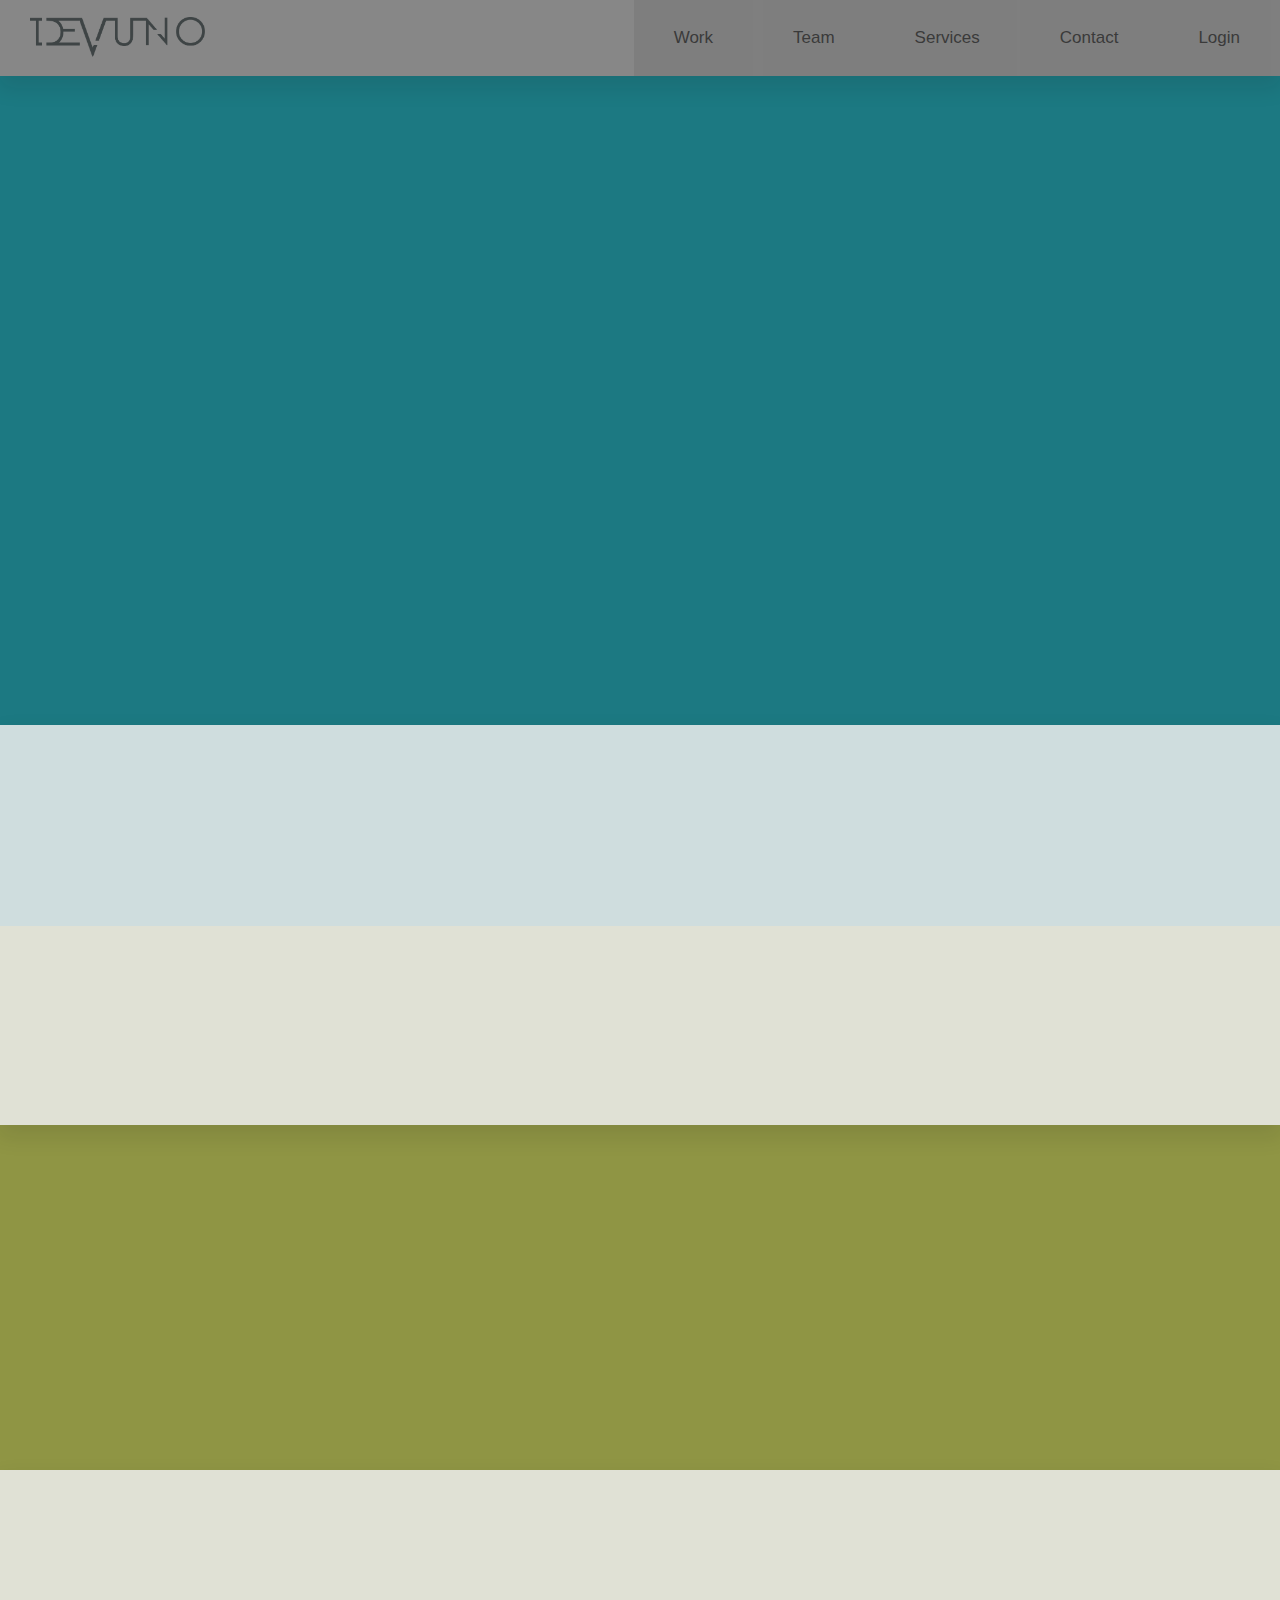
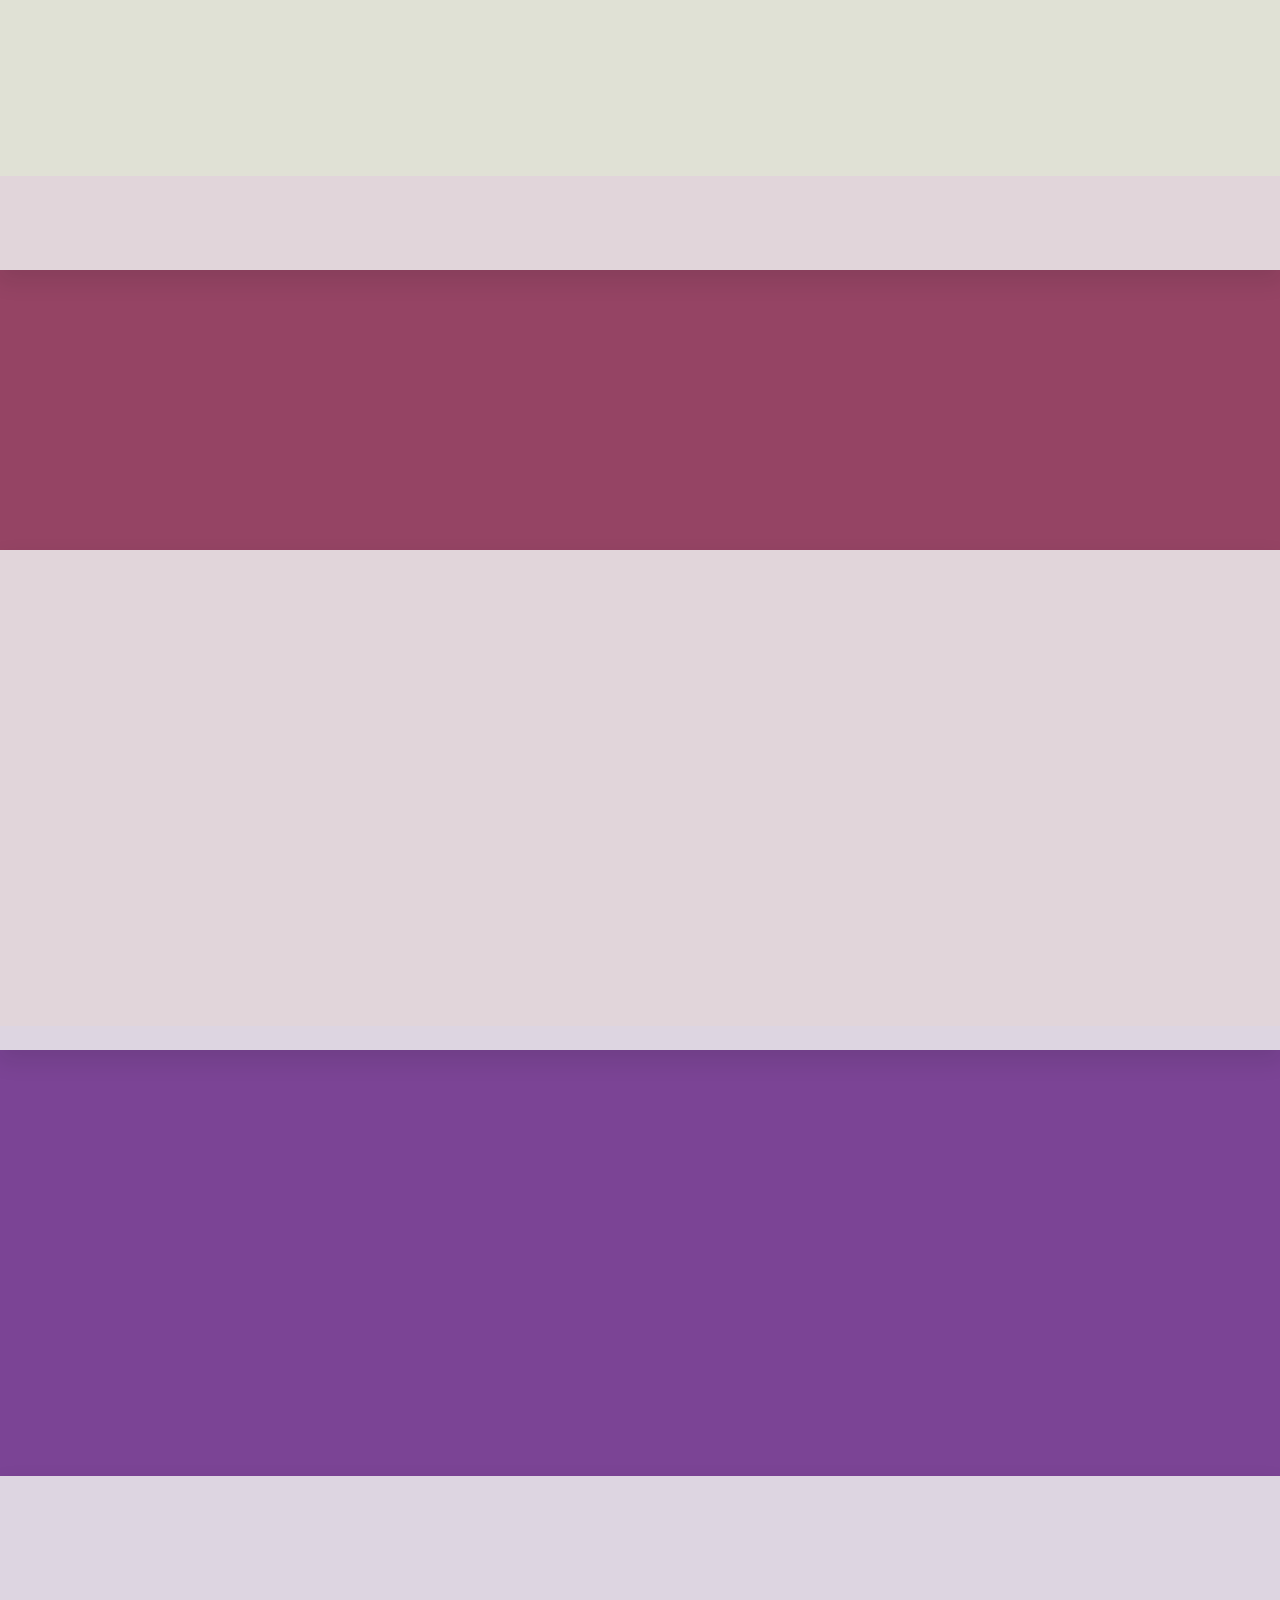
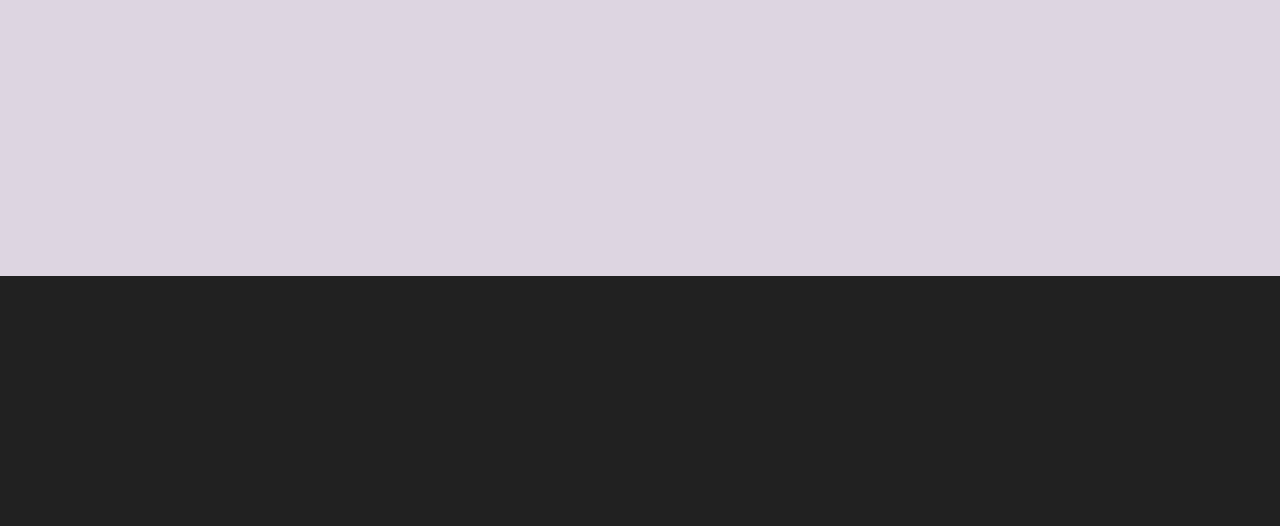
<file: src/index.html>
<!DOCTYPE html>
<html>
    <head>
        <meta charset="utf-8">
        <meta name="viewport" content="width=device-width, initial-scale=1">
        <title>Devuno - Home</title>
        <link rel="stylesheet" href="style.css">
        <link rel="stylesheet" href="https://www.w3schools.com/w3css/4/w3.css">
        <link href="https://fonts.googleapis.com/icon?family=Material+Icons" rel="stylesheet">
    </head>
    <body>
        <!-- Navigation Section -->
        <section id="navSection">
            <!-- Full Navigation Bar -->
            <div id="navBar" class="w3-bar w3-hide-small w3-mobile">
                <a href="index.html" id="navLogo" class="w3-left">
                    <img src="img/devuno-logo.png" alt="Devuno">
                </a>
                <div id="navLinks" class="w3-right">
                    <a href="#section-one"><div class="w3-bar-item w3-mobile">Work</div></a>
                    <a href="#section-two"><div class="w3-bar-item w3-mobile">Team</div></a>
                    <a href="#section-three"><div class="w3-bar-item w3-mobile">Services</div></a>
                    <a href="#section-four"><div class="w3-bar-item w3-mobile">Contact</div></a>
                    <a href="login.html"><div class="w3-bar-item w3-mobile">Login</div></a>
                </div>
            </div>
            <!-- Mobile Navigation Bar -->
            <div id="navBarMobile" class="w3-bar w3-show-small w3-hide-medium w3-hide-large w3-mobile">
                <!-- Sidebar -->
                    <div id="navSidebar" class="w3-center w3-bar-block w3-sidebar w3-animate-left w3-collapse">
                        <div id="sidebarButton" class="w3-left w3-button w3-hide-large"onclick="w3_close()" ><i class="material-icons">close</i></div>
                        <a href="#section-one"><div onclick="w3_close()" class="w3-left w3-mobile">Work</div></a>
                        <a href="#section-two"><div onclick="w3_close()" class="w3-left w3-mobile">Team</div></a>
                        <a href="#section-three"><div onclick="w3_close()" class="w3-left w3-mobile">Services</div></a>
                        <a href="#section-four"><div onclick="w3_close()" class="w3-left w3-mobile">Contact</div></a>
                        <a href="login.html"><div onclick="w3_close()" class="w3-left w3-mobile">Login</div></a>
                    </div>
                <!-- Overlay -->
                    <div id="overlay" class="w3-overlay w3-animate-opacity" onclick="w3_close()"></div>
                <!-- Logo -->
                    <div id="navLogoMobile" class="w3-right">
                        <img
                        src="img/devuno-logo.png" alt="Devuno">
                    </div>
                    <div id="sidebarMenuButton"class="w3-bar-item w3-button w3-hide-large"onclick="w3_open()" ><i class="material-icons">menu</i></div>

            </div>
        </section>

        <!-- Background Image One -->
        <section id="image-one">
            <div class="w3-content"></div>
        </section>
        <!-- What we do Section -->
        <section id="section-one">
            <div class="w3-content"></div>
        </section>

        <!-- Background Image Two -->
        <section id="image-two">
            <div class="w3-content"></div>
        </section>
        <!-- About the Team Section -->
        <section id="section-two">
            <div class="w3-content"></div>
        </section>

        <!-- Background Image Three -->
        <section id="image-three">
            <div class="w3-content"></div>
        </section>
        <!-- Services Section -->
        <section id="section-three">
            <div class="w3-content"></div>
        </section>

        <section id="contact">
                  <!-- Background Image Four -->
        <div id="image-four">
          <!-- Contact Section -->
            <div id="section-four">
              <div class="w3-content"></div>
            </div>
            <div class="w3-content"></div>
        </div>
      </section>

        <!-- Footer -->
        <section id="footer">
            <div class="w3-content"></div>
        </section>

    </body>
    <!-- JS for collapsing mobile sidebar -->
    <script id="collapseScript" type="text/javascript">
        function w3_open() {
        document.getElementById("navSidebar").style.display = "block";
        document.getElementById("overlay").style.display = "block";
        document.getElementById('sidebarMenuButton').style.opacity = "0";
        }
        function w3_close() {
        document.getElementById("navSidebar").style.display = "none";
        document.getElementById("overlay").style.display = "none";
        document.getElementById('sidebarMenuButton').style.opacity = ".8";
        }
    </script>

</html>
</file>
<file: src/style.css>
html{
    background-color: #212121;
}

/*Navigation Section*/
#navBar,#navBarMobile{
    background-color: rgba(238, 238, 238, .5);

    box-shadow: 0px 10px 20px 2px rgba(23, 23, 23, 0.1);
}

#navSidebar{
    width: 100%;

    background-color: rgba(33, 33, 33, 0.45);
    color: #eeeeee;

    -webkit-backdrop-filter: blur(3px);
    backdrop-filter: blur(3px);

    z-index: 4;

    transition: .2s;
}
#navSidebar a{
  position: relative;
  font-size: 40px;
  line-height: 3;
  font-weight: 100;

  color: #eeeeee;
  opacity: 1;

  transition: .2s;
}
#navSidebar a:hover{
  opacity: .8;
}
#navSidebar a div{
  position: relative;
}

#sidebarButton{
    background-color: rgba(0, 0, 0, 0);
    opacity: .8;
}
#sidebarMenuButton{
  opacity: .8;
  transition: .3s;
}

  /*Full Page Nav Styling*/
#navLogo{
  position: relative;
  width: 250px;
  height: 72px;
}
#navLogo img{
  position: absolute;
  top: 17px;
  left: 30px;
  width: 175px;
}
#navLinks a div{
  background-color: rgba(33, 33, 33, 0.1);
  color: #212121;
  opacity: .75;

  font-family:'SF Pro Display', 'Roboto', sans-serif;
  font-size: 17px;

  padding-left: 40px;
  padding-right: 40px;
  padding-top: 25px;
  padding-bottom: 25px;

  transition: .2s;
}
#navLinks a div:hover{
  background-color: rgba(33, 33, 33, 0.2);
}
#navLinks a div:active{
  background-color: #eeeeee;
}

  /*Mobile Page Nav Styling*/
#navLogoMobile{
  position: relative;

  width: 60%;
  height: 45px;
}
#navLogoMobile img{
  position: absolute;
  top: 12px;
  right: 25px;
  width: 100px;
}

/*Background Image One*/
#image-one{
    position: relative;
    background-color: #1c7982;

    width: 100%;
    height: 850px;

    z-index: -1;
}

#section-one{
    position: absolute;
    background-color: rgba(238, 238, 238, 0.85);

    box-shadow: 0px 10px 20px 2px rgba(23, 23, 23, 0.1);

    top: 725px;

    width: 100%;
    height: 400px;

    z-index: 2;
}

/*Background Image Two*/
#image-two{
    position: relative;
    background-color: #8f9544;

    width: 100%;
    height: 850px;

    z-index: -1;
}

#section-two{
    position: absolute;
    background-color: rgba(238, 238, 238, 0.85);

    box-shadow: 0px 10px 20px 2px rgba(23, 23, 23, 0.1);

    top: 1470px;

    width: 100%;
    height: 400px;

    z-index: 2;
}

/*Background Image Three*/
#image-three{
    position: relative;
    background-color: #954464;

    width: 100%;
    height: 850px;

    z-index: -1;
}

#section-three{
    position: absolute;
    background-color: rgba(238, 238, 238, 0.85);

    box-shadow: 0px 10px 20px 2px rgba(23, 23, 23, 0.1);

    top: 2150px;

    width: 100%;
    height: 500px;

    z-index: 2;
}

/*Background Image Four*/
#image-four{
    position: relative;
    background-color: #7b4495;

    width: 100%;
    height: 850px;

    z-index: -1;
}

#section-four{
    position: absolute;
    background-color: rgba(238, 238, 238, 0.85);

    box-shadow: 0px 10px 20px 2px rgba(23, 23, 23, 0.1);

    bottom: 0px;

    width: 100%;
    height: 400px;

    z-index: 2;
}

/*Footer*/
#footer{
    position: relative;
    background-color: #212121;

    width: 100%;
    height: 250px;
}


/*Media Query for increasing height of elements when smaller than 500px*/
@media only screen and (max-width: 600px) {
  #image-one{
      height: 1050px;
  }
  #image-two{
      height: 1050px;
  }
  #image-three{
      height: 1050px;
  }
  #image-four{
      height: 1050px;
  }
  #section-one{
      height: 700px;
  }
  #section-two{
      height: 700px;
      top: 1870px;
  }
  #section-three{
      height: 700px;
      top: 2850px;
  }
  #section-four{
      height: 500px;
  }
}
@media only screen and (min-width: 1920px) {
  #image-one{
      height: 950px;
  }
  #image-two{
      height: 950px;
  }
  #image-three{
      height: 1050px;
  }
  #image-four{
      height: 1150px;
  }
  #section-one{
      height: 550px;
  }
  #section-two{
      height: 500px;
      top: 1700px;
  }
  #section-three{
      height: 550px;
      top: 2650px;
  }
  #section-four{
      height: 550px;
      bottom: 0px;
  }
</file>
